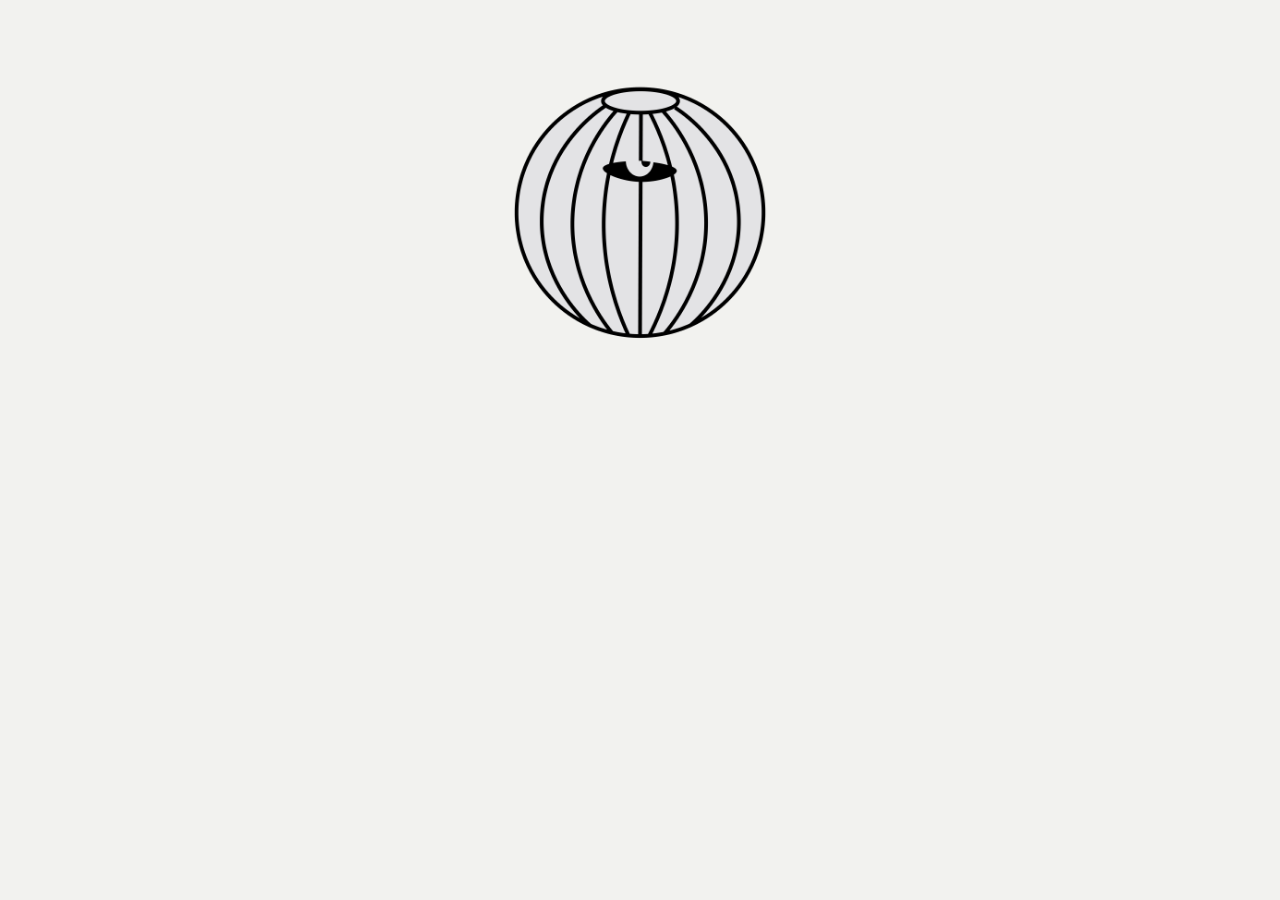
<file: index.html>
<!DOCTYPE html>
<html lang="en">
  <head>
    <meta charset="UTF-8">
    <meta name="viewport" content="width=device-width, initial-scale=1.0">
    <meta http-equiv="X-UA-Compatible" content="ie=edge">
    <title>Homepagepage</title>
    <link rel="stylesheet" href="style.css">
 <style>
p {
  text-align: center;
  Font-family:verdana;
font-size: 30px;
  color: white; 
  margin-top: 0px;
}
</style>
</head>
<body>
<img src="images/logo.PNG" alt="world logo" width="400" height="400" class="center">

<p id="demo"></p>

<script>
// Set the date we're counting down to
var countDownDate = new Date("Jan 5, 2030 15:37:25").getTime();

// Update the count down every 1 second
var x = setInterval(function() {

  // Get today's date and time
  var now = new Date().getTime();
    
  // Find the distance between now and the count down date
  var distance = countDownDate - now;
    
  // Time calculations for days, hours, minutes and seconds
  var days = Math.floor(distance / (1000 * 60 * 60 * 24));
  var hours = Math.floor((distance % (1000 * 60 * 60 * 24)) / (1000 * 60 * 60));
  var minutes = Math.floor((distance % (1000 * 60 * 60)) / (1000 * 60));
  var seconds = Math.floor((distance % (1000 * 60)) / 1000);
    
  // Output the result in an element with id="demo"
  document.getElementById("demo").innerHTML = days + "d " + hours + "h "
  + minutes + "m " + seconds + "s ";
    
  // If the count down is over, write some text 
  if (distance < 0) {
    clearInterval(x);
    document.getElementById("demo").innerHTML = "EXPIRED";
  }
}, 1000);
</script>
 </head>  


    <script src="index.js"></script>


<h5 style="text-align:center;"></h5>
  </body>
</html>
</file>
<file: style.css>
body {
  background-color: #f2f2ef;
}

h1 {
  color: black;
  text-align: center;
}

p {
  font-family: verdana;
  font-size: 20px;
}

.center {
display: block; 
Margin-left: auto; 
Margin-right: auto; 
Width: auto;
}
</file>
